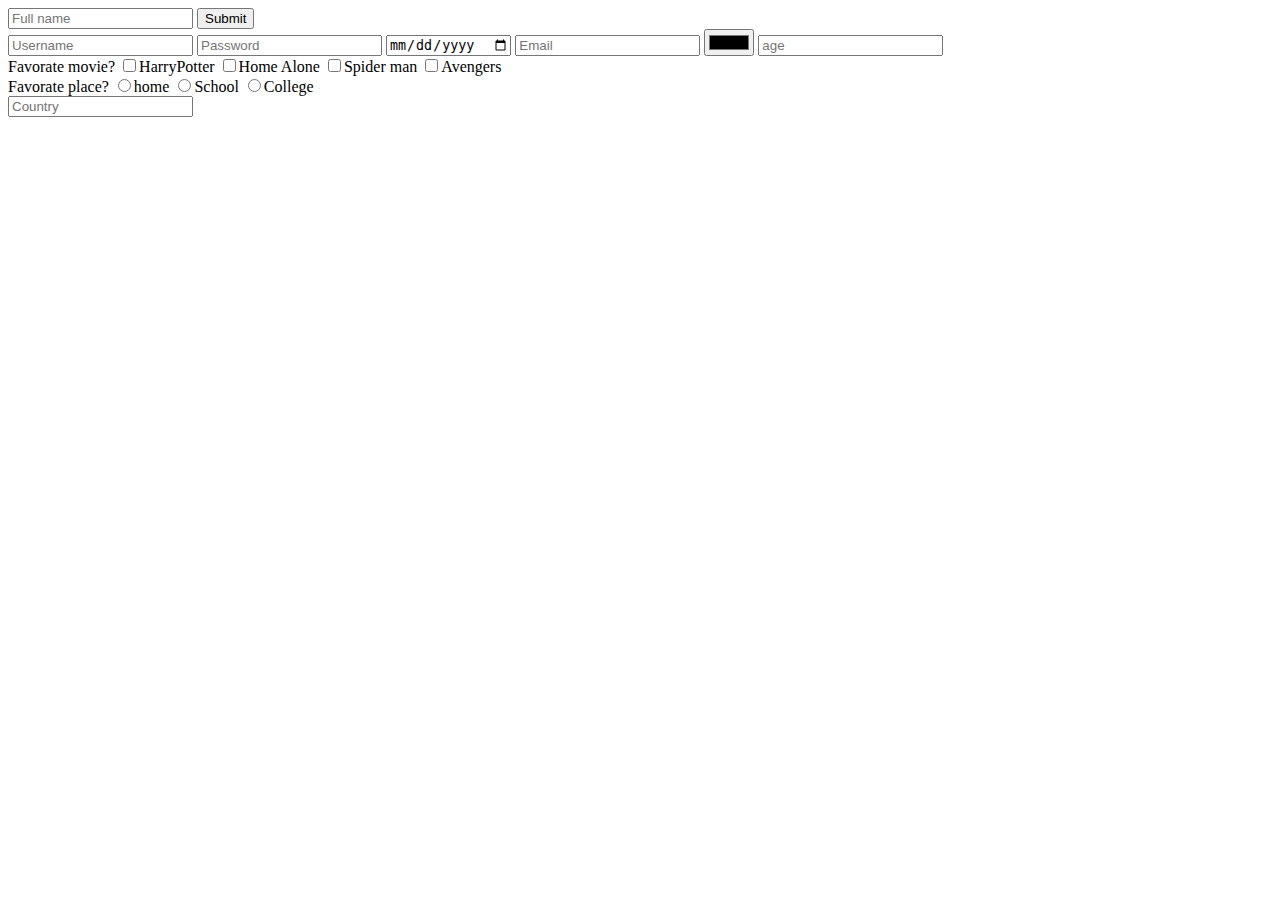
<file: HTML CSS/form.html>
<!DOCTYPE html>
<html lang="en">
    <head>
        <title>form!</title>
    </head>
    <body>
        <form>

            <input type="text" placeholder="Full name" name="name">
            <input type="submit">
            <div>
                <input type="text" placeholder="Username" name="user_name">
                <input type="password" placeholder="Password" name="Password">
                <input type="date" placeholder="Date of Birth" name="DOB">
                <input type="email" placeholder="Email" name="email">
                <input type="color" placeholder="Favorate Color" name="Favorite_Color">
                <input type="number" placeholder="age" name="Age">
            </div>
            <div>
                Favorate movie?
                <input type="checkbox" placeholder="Favorate movie" name="movie" value="Happy Potter">HarryPotter
                <input type="checkbox" placeholder="Favorate movie" name="movie" value="Home Alone">Home Alone
                <input type="checkbox" placeholder="Favorate movie" name="movie" Value = "Spiderman">Spider man
                <input type="checkbox" placeholder="Favorate movie" name="movie" value = "Avengers">Avengers

            </div>

            <div>
                Favorate place?
                <input type="radio" name ="place" value="home">home
                <input type="radio" name="place" value="School">School
                <input type="radio" name="place" value="College">College
            </div>
            <div>
                <input list="Countries" name="Country" placeholder="Country">
                <datalist id="Countries">
                    <option value="India">India</option>
                    <option value="USA">USA</option>
                    <option value="Canada">Canada</option>
                </datalist>
            </div>
        </form>
    </body>
</html>
</file>
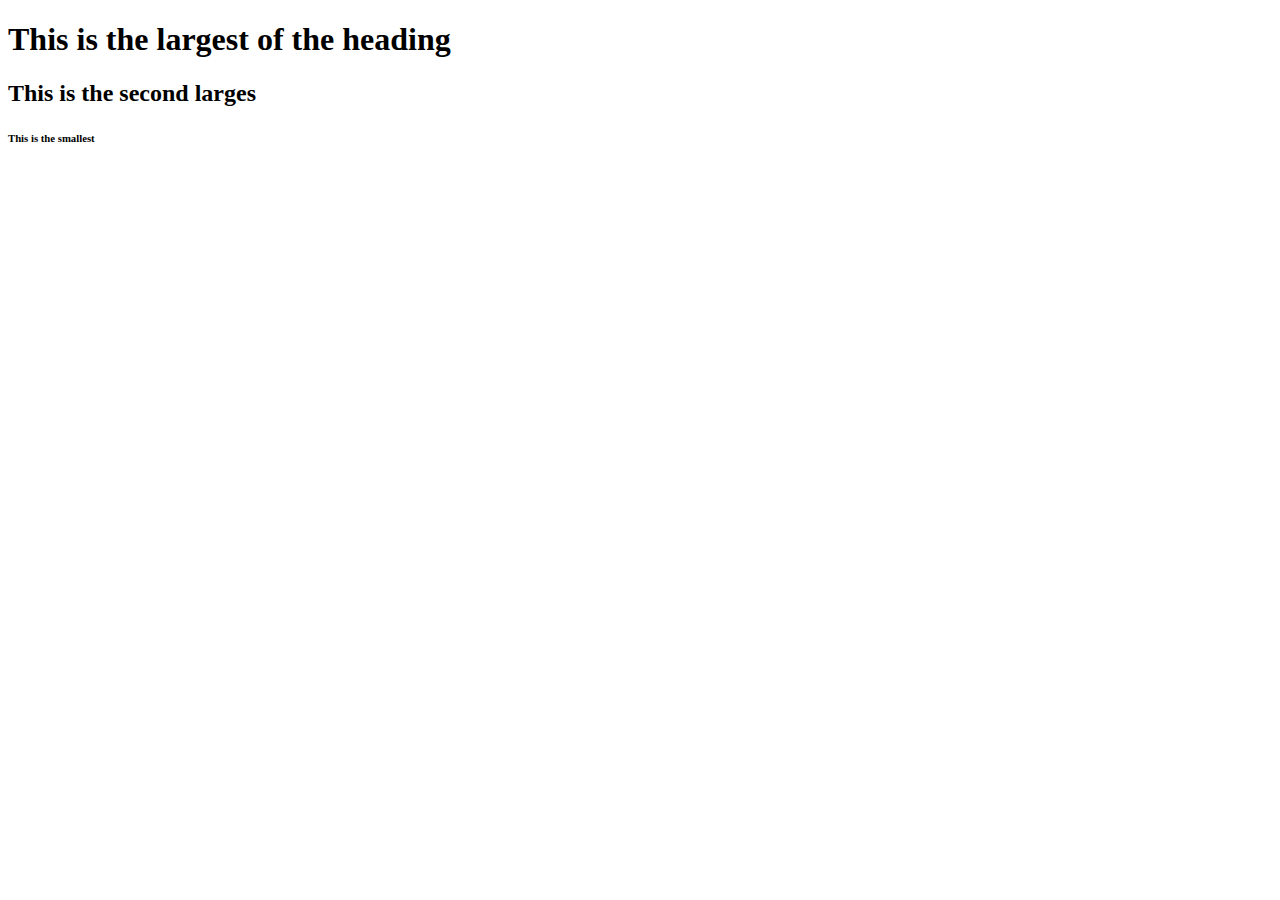
<file: HTML CSS/heading.html>
<!DOCTYPE html>
<html>
    <head>
        <title>Headings</title>
    </head>
    <body>
        <h1>This is the largest of the heading</h1>
        <h2>This is the second larges</h2>
        <h6>This is the smallest</h6>
    </body>
</html>
</file>
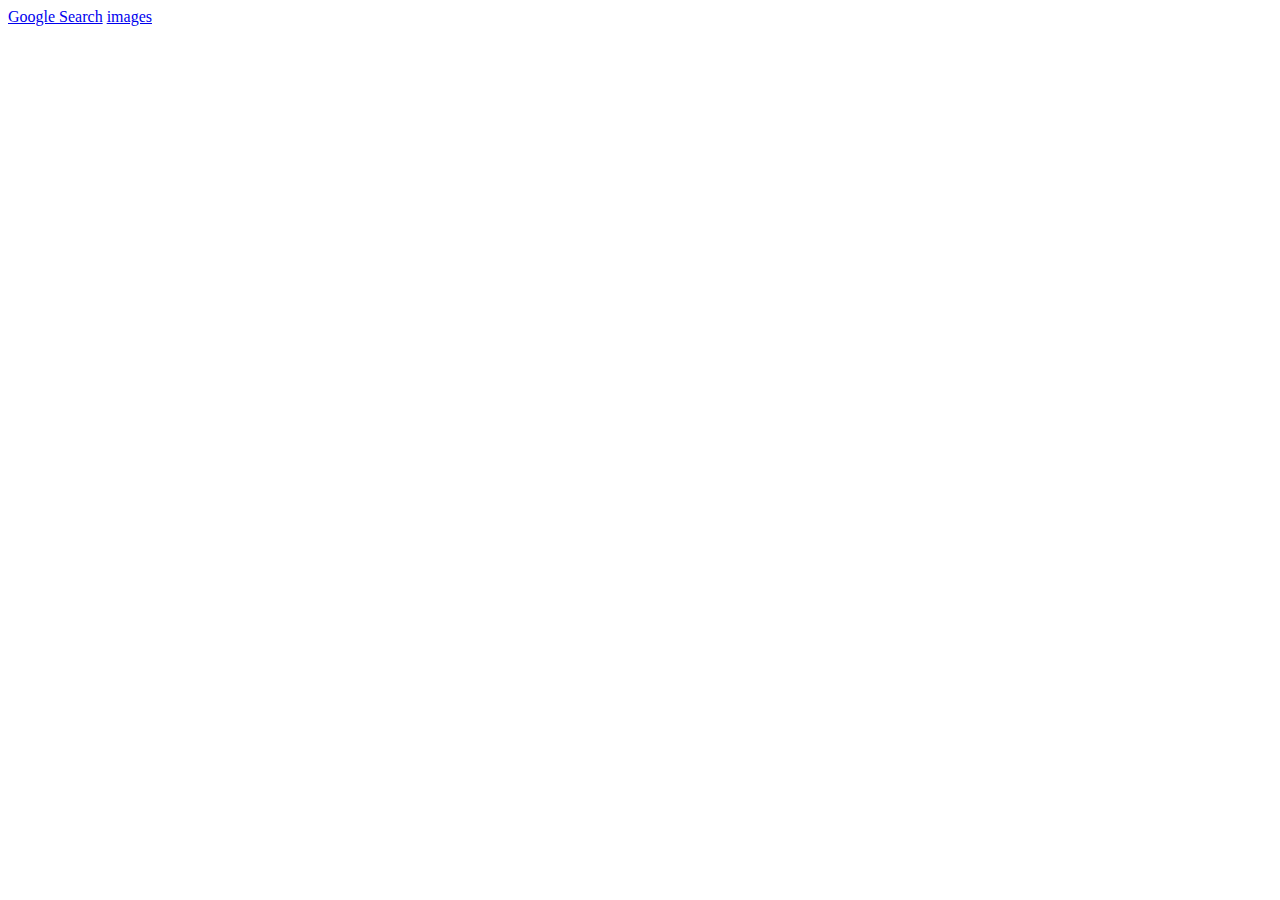
<file: HTML CSS/link.html>
<!DOCTYPE html>
<html lang="en">
    <head>
        <title>link!</title>
    </head>
    <body>
        <a href="https://google.com">Google Search</a>
        <a href="image.html">images</a>
        
    </body>
</html>
</file>
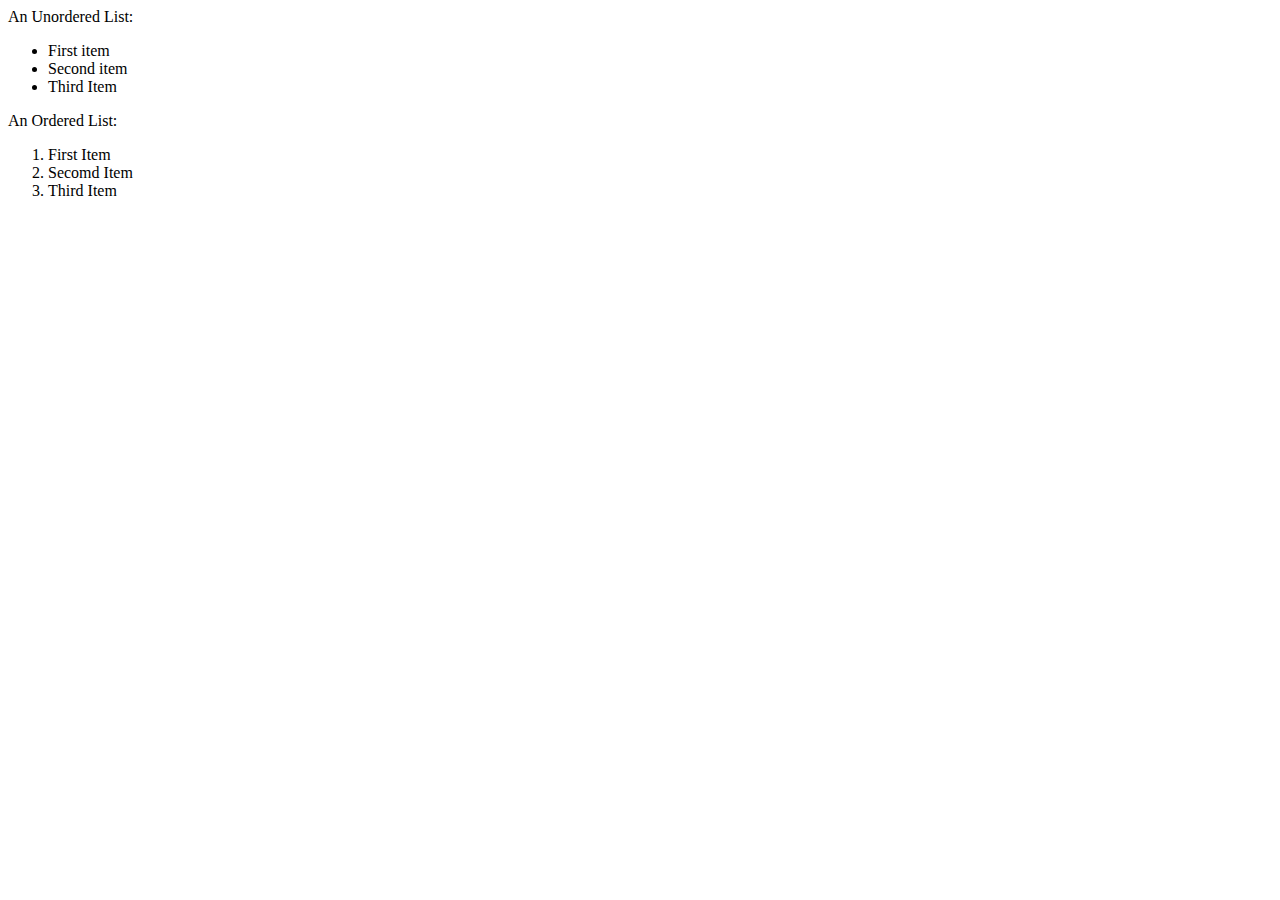
<file: HTML CSS/lists.html>
<!DOCTYPE html>
<html>
    <head>
        <title>Lists</title>
    </head>
    <body>
        An Unordered List:
        <ul>
            <li>First item</li>
            <li>Second item</li>
            <li>Third Item</li>
        </ul>
        An Ordered List:
        <ol>
            <li>First Item</li>
            <li>Secomd Item</li>
            <li>Third Item</li>
        </ol>
        
    </body>
</html>
</file>
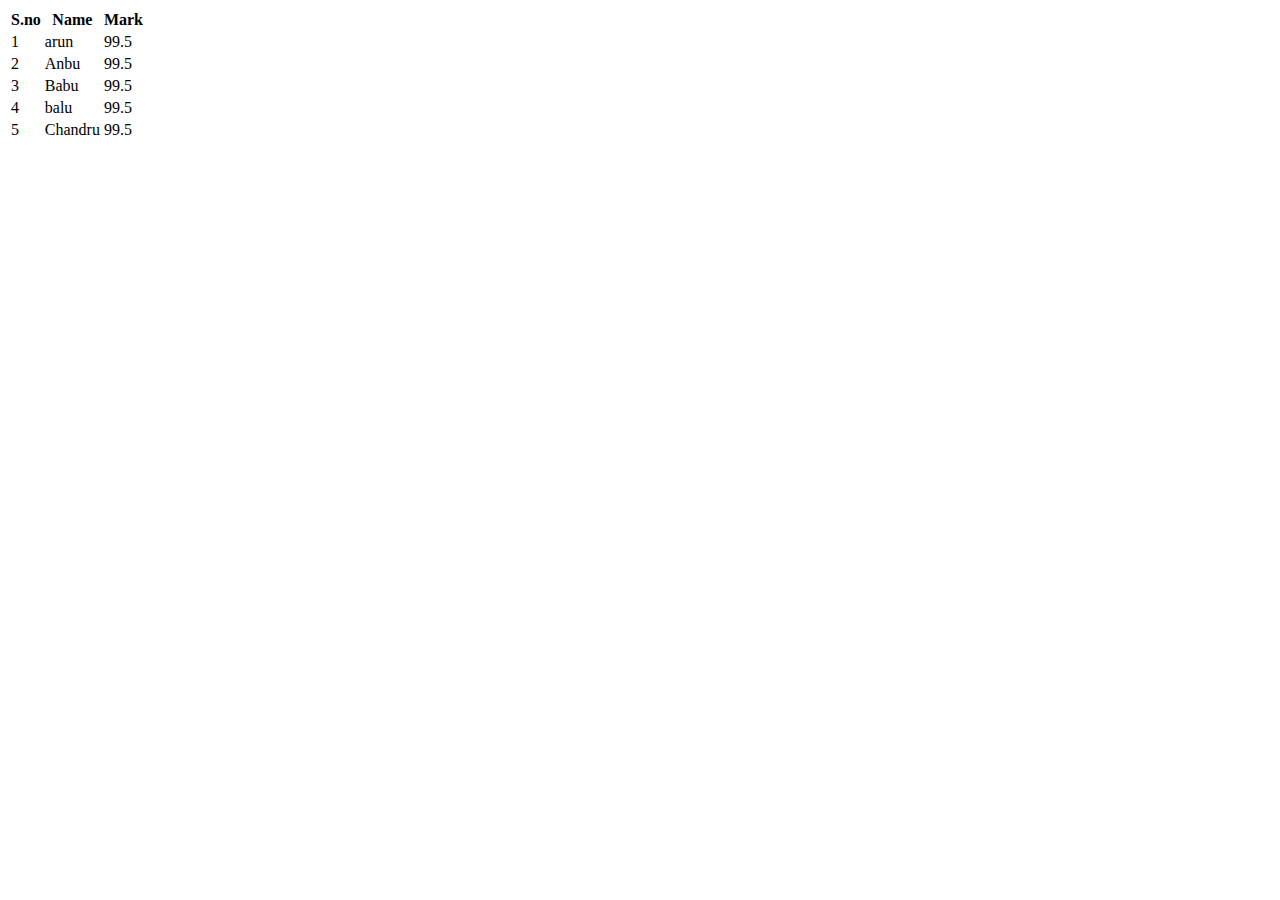
<file: HTML CSS/tables.html>
<!DOCTYPE html>
<html lang="en">
    <head>
        <title>tables!</title>
    </head>
    <body>
        <table>
            <thead>
                <th>S.no</th>
                <th>Name</th>
                <th>Mark</th>
            </thead>
            <tbody>
                <tr>
                    <td>1</td>
                    <td>arun</td>
                    <td>99.5</td>
                </tr>
                <tr>
                    <td>2</td>
                    <td>Anbu</td>
                    <td>99.5</td>
                </tr>
                <tr>
                    <td>3</td>
                    <td>Babu</td>
                    <td>99.5</td>
                </tr>
                <tr>
                    <td>4</td>
                    <td>balu</td>
                    <td>99.5</td>
                </tr>
                <tr>
                    <td>5</td>
                    <td>Chandru</td>
                    <td>99.5</td>
                </tr>
            </tbody>
        </table>
    </body>
</html>
</file>
